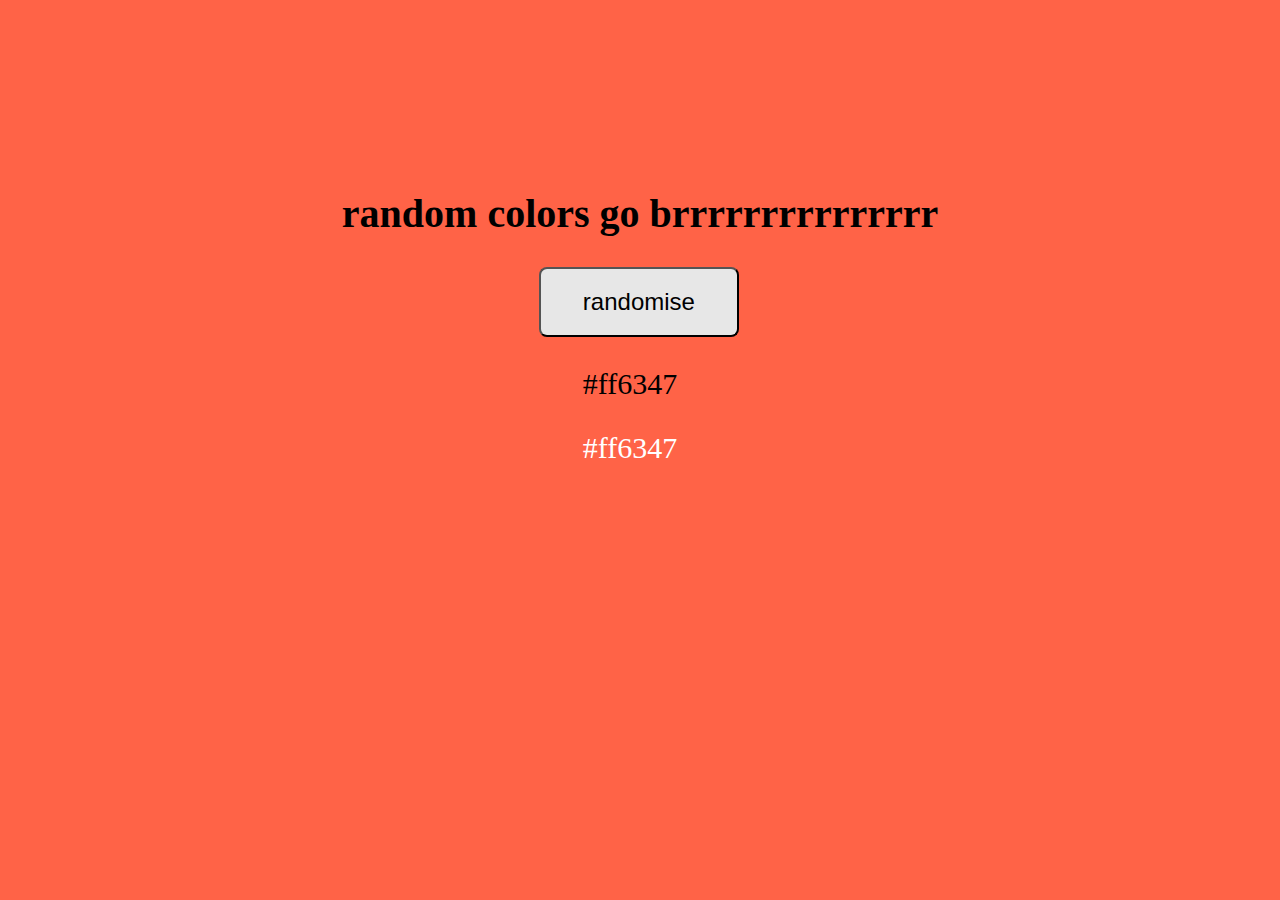
<file: index.html>
<!DOCTYPE html>
<html lang="en">
<head>
    <meta charset="UTF-8">
    <meta http-equiv="X-UA-Compatible" content="IE=edge">
    <meta name="viewport" content="width=device-width, initial-scale=1.0">
    <title>random colors</title>
    <link rel="stylesheet" href="base.css">
</head>
<body style="background-color:#ff6347;">
    <div>
        <h1>random colors go brrrrrrrrrrrrrrr</h1>
        <button type="button" id="btn">randomise</button>
        <p class="p1">#ff6347</p>
        <p class="p2">#ff6347</p>
    </div>
    <script src="base.js"></script>
</body>
</html>
</file>
<file: base.css>
div{
    margin: auto;
}
h1{
    font-size: 40px;
    margin: auto;
    margin-top: 15%;
    text-align:center
}
.p1{
    font-size: 30px;
    text-align: center;
    color: black;
   margin-right: 20px;
}
.p2{
    font-size: 30px;
    text-align: center;
    color: white;
    margin-right:20px;
}
button{
    width:200px;
    height:70px; 
    font-size: 24px;
    margin-left: 42%;
    margin-top:30px;
    background-color: #e7e7e7;
    color: black;
    border-radius: 8px; 
}
.button:active {
  background-color: #3e8e41;
  box-shadow: 0 5px #666;
  transform: translateY(4px);
}
</file>
